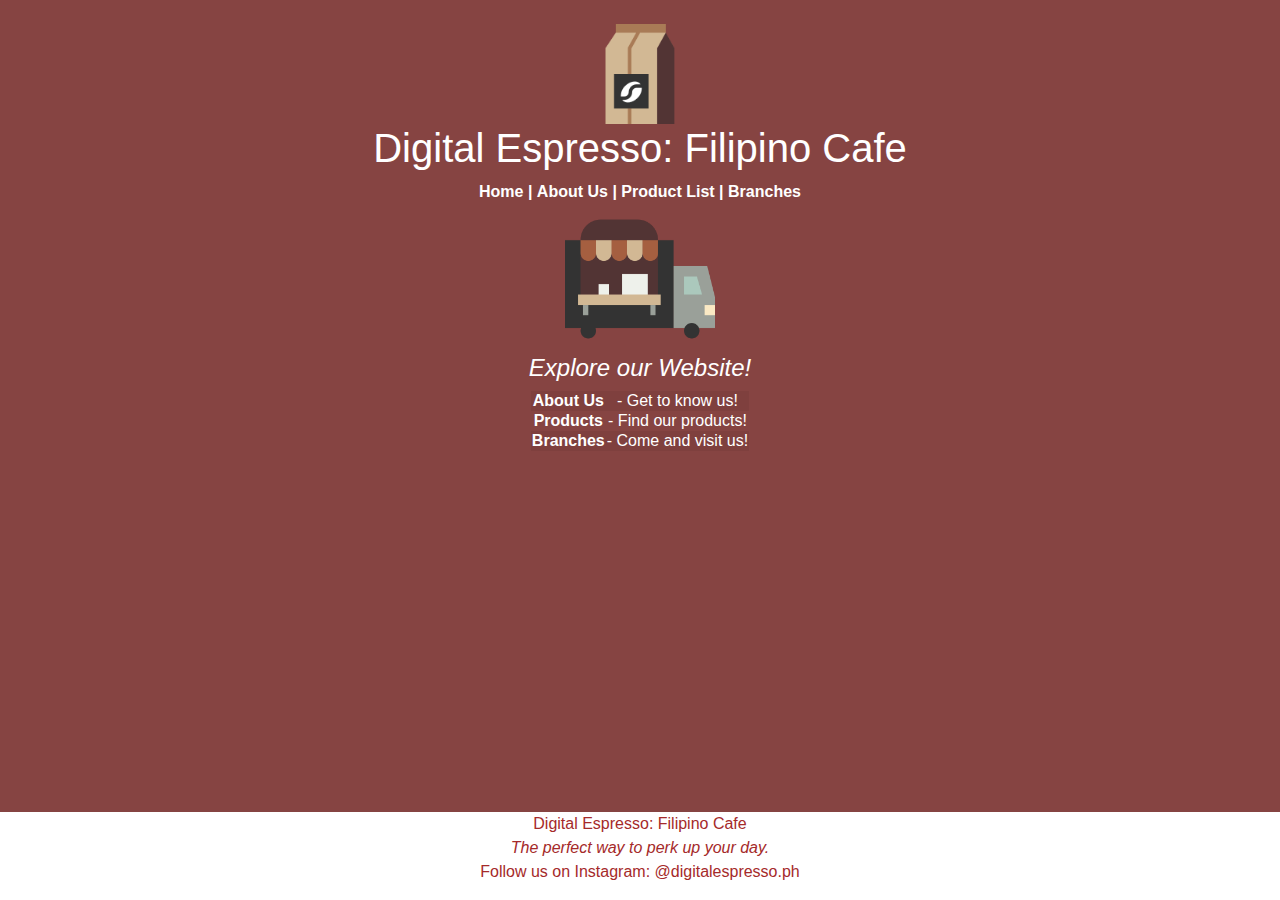
<file: index.html>
<html>
  <header>
  <link rel="stylesheet" href="https://stackpath.bootstrapcdn.com/bootstrap/4.3.1/css/bootstrap.min.css" integrity="sha384-ggOyR0iXCbMQv3Xipma34MD+dH/1fQ784/j6cY/iJTQUOhcWr7x9JvoRxT2MZw1T" crossorigin="anonymous"/>
  <style>
    body {
      background-color:#864442;
      color:#FFFFFF;
    }
    a {
      color:white;
      font-weight:bold;
    }
    .logo-image {
      height: 100px;
    }
    .navigation-photo {
      height: 150px;
    }
    .footer {
      position: fixed;
      left: 0;
      bottom: 0;
      width: 100%;
      background-color: white;
      color: brown;
      text-align: center;
    }
  </style>
  </header>
  <body>
    <br>
    <center>
    <img src="logo.png" class="logo-image">
    <h1>Digital Espresso: Filipino Cafe</h1>
      <div class="topnav">
        <a class="active" href="index.html">Home |</a>
        <a href="aboutus.html">About Us |</a>
        <a href="products.html">Product List |</a>
        <a href="branches.html">Branches</a>
      </div>
    <img src="navigation.png" class="navigation-photo">
    <table class="table-striped">
      <br>
      <h4><i>Explore our Website!</i></h4>
      <tr><td align='center'><a href="aboutus.html">About Us</td><td align='center'> - Get to know us!</td></tr>
      <tr><td align='center'><a href="products.html">Products</td><td align='center'> - Find our products!</td></tr>
      <tr><td align='center'><a href="branches.html">Branches</td><td align='center'> - Come and visit us!</td></tr>
    </table>
    </center>
  </body>
  <div class="footer">
  <p>Digital Espresso: Filipino Cafe
  <br><i>The perfect way to perk up your day.</i>
  <br>Follow us on Instagram: @digitalespresso.ph
  </p>
  </div>
</html>
</file>
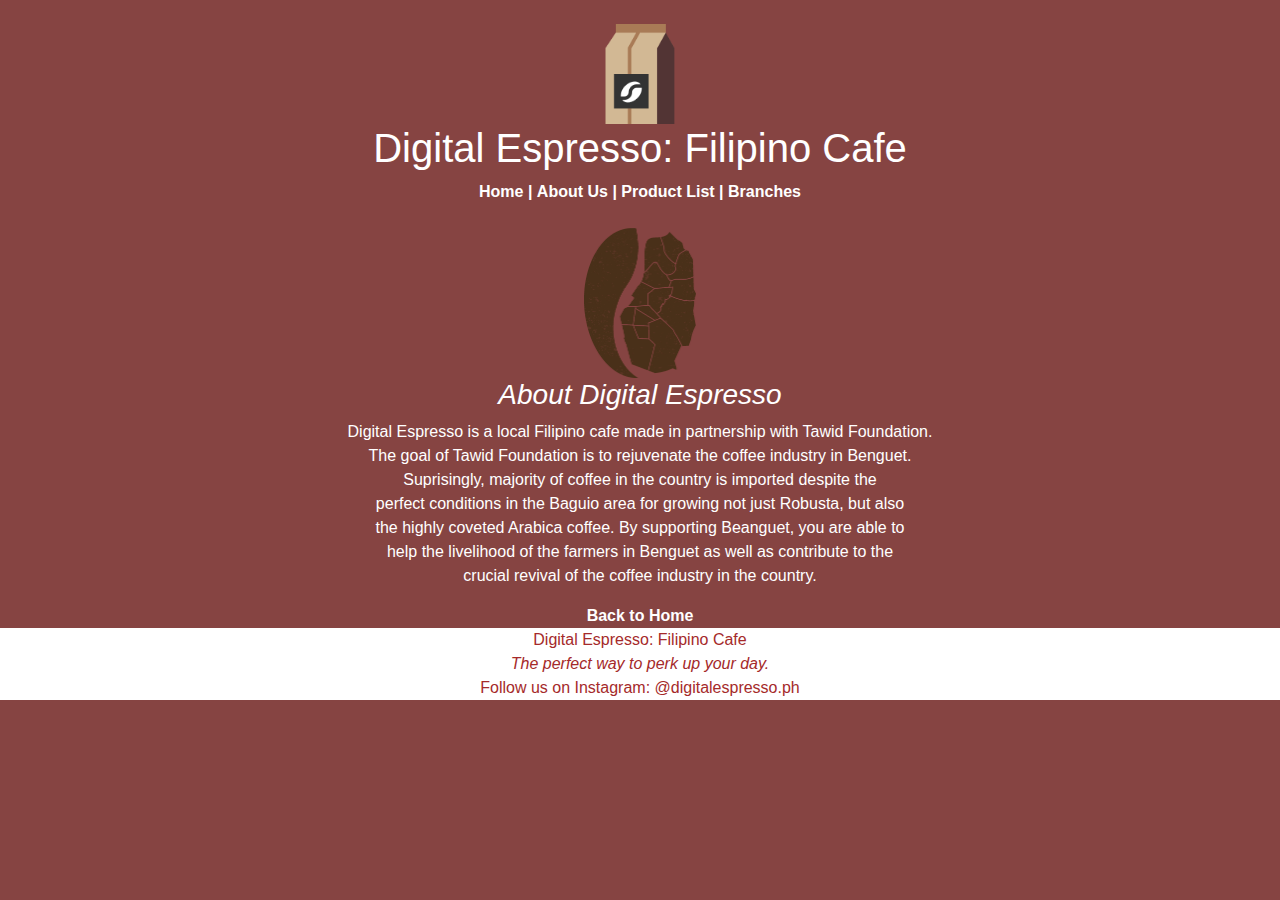
<file: aboutus.html>
<html>
  <header>
  <link rel="stylesheet" href="https://stackpath.bootstrapcdn.com/bootstrap/4.3.1/css/bootstrap.min.css" integrity="sha384-ggOyR0iXCbMQv3Xipma34MD+dH/1fQ784/j6cY/iJTQUOhcWr7x9JvoRxT2MZw1T" crossorigin="anonymous"/>
  <style>
    body {
      background-color:#864442;
      color:#FFFFFF;
    }
    a {
      color:white;
      font-weight:bold;
    }
    .logo-image {
      height: 100px;
    }
    .aboutus-photo {
      height: 150px;
    }
    .footer {
      position: relative;
      left: 0;
      bottom: 0;
      width: 100%;
      background-color: white;
      color: brown;
      text-align: center;
    }
  </style>
  </header>
  <body>
    <br>
    <center>
    <img src="logo.png" class="logo-image">
    <h1>Digital Espresso: Filipino Cafe</h1>
      <div class="topnav">
        <a href="index.html">Home |</a>
        <a class="active" href="aboutus.html">About Us |</a>
        <a href="products.html">Product List |</a>
        <a href="branches.html">Branches</a>
      </div>
    <br>
    <img src="aboutus.png" class="aboutus-photo">
    <h3><i>About Digital Espresso</i></h3>
    <p>
      Digital Espresso is a local Filipino cafe made in partnership with Tawid Foundation.
      <br>The goal of Tawid Foundation is to rejuvenate the coffee industry in Benguet.
      <br>Suprisingly, majority of coffee in the country is imported despite the
      <br>perfect conditions in the Baguio area for growing not just Robusta, but also
      <br>the highly coveted Arabica coffee. By supporting Beanguet, you are able to
      <br>help the livelihood of the farmers in Benguet as well as contribute to the
      <br>crucial revival of the coffee industry in the country.
    </p>
    <a href="index.html">Back to Home</a>
    </center>
  </body>
  <div class="footer">
  <p>Digital Espresso: Filipino Cafe
  <br><i>The perfect way to perk up your day.</i>
  <br>Follow us on Instagram: @digitalespresso.ph
  </p>
  </div>
</html>
</file>
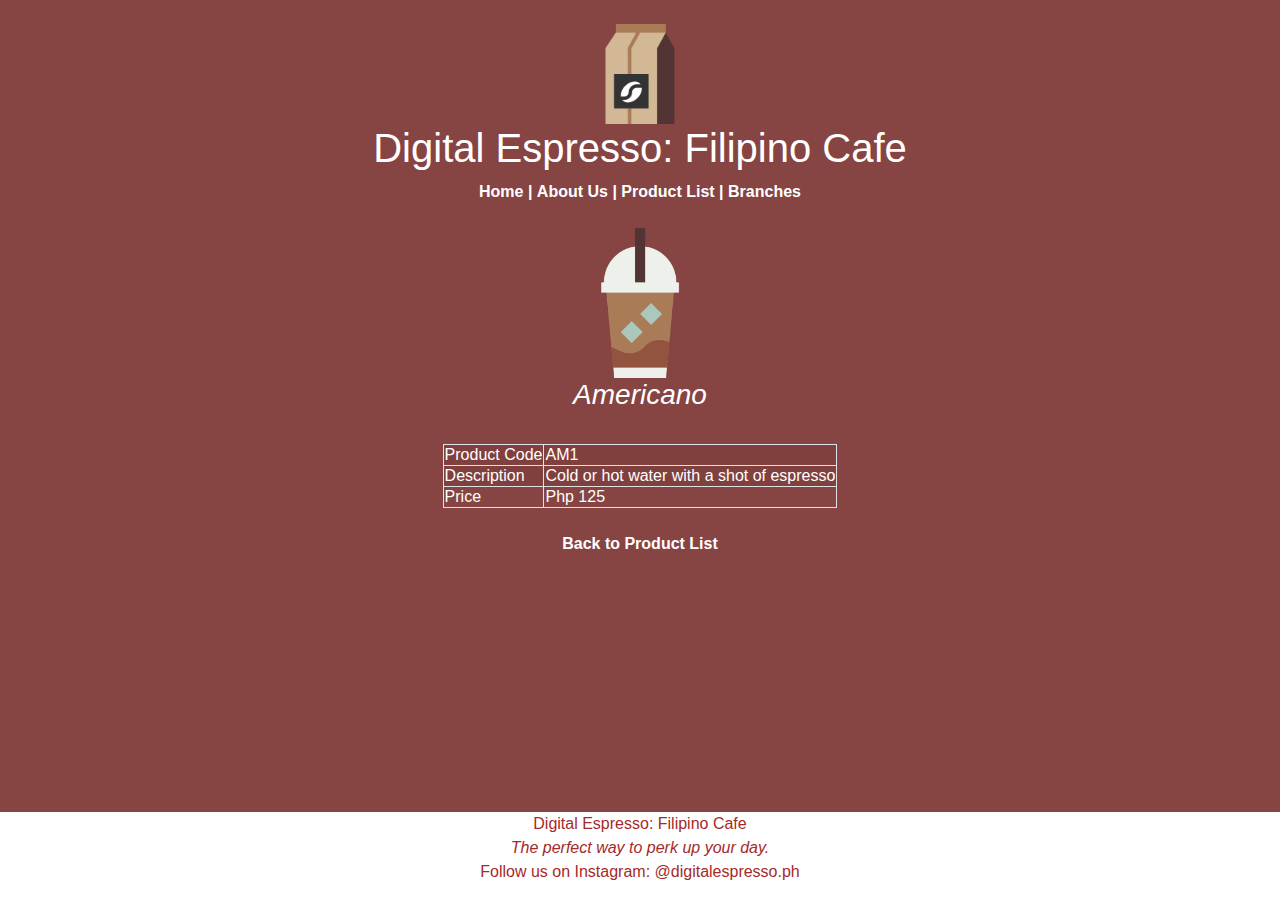
<file: americano.html>
<html>
    <header>
    <link rel="stylesheet" href="https://stackpath.bootstrapcdn.com/bootstrap/4.3.1/css/bootstrap.min.css" integrity="sha384-ggOyR0iXCbMQv3Xipma34MD+dH/1fQ784/j6cY/iJTQUOhcWr7x9JvoRxT2MZw1T" crossorigin="anonymous"/>
    <style>
      body {
        background-color:#864442;
        color:#FFFFFF;
      }
      a {
        color:white;
        font-weight:bold;
      }
      .logo-image {
        height: 100px;
      }
      .americano-image {
        height: 150px;
      }
      .footer {
        position: fixed;
        left: 0;
        bottom: 0;
        width: 100%;
        background-color: white;
        color: brown;
        text-align: center;
      }
    </style>
    </header>
    <body>
      <br>
      <center>
      <img src="logo.png" class="logo-image">
      <h1>Digital Espresso: Filipino Cafe</h1>
            <div class="topnav">
              <a href="index.html">Home |</a>
              <a href="aboutus.html">About Us |</a>
              <a href="products.html">Product List |</a>
              <a href="branches.html">Branches</a>
            </div>
          <br>
          <img src="americano.png" class="americano-image">
          <h3><i>Americano</i></h3> <table>
          <br>
          <table class ="table-striped table-bordered">
            <tr><td>Product Code</td><td>AM1</td><tr>
            <tr><td>Description</td><td>Cold or hot water with a shot of espresso</td></tr>
            <tr><td>Price</td><td>Php 125</td></tr>
      </table>
      <br>
      <a href="products.html">Back to Product List</a>
      </center>
    </body>
    <div class="footer">
    <p>Digital Espresso: Filipino Cafe
    <br><i>The perfect way to perk up your day.</i>
    <br>Follow us on Instagram: @digitalespresso.ph
    </p>
    </div>
</html>
</file>
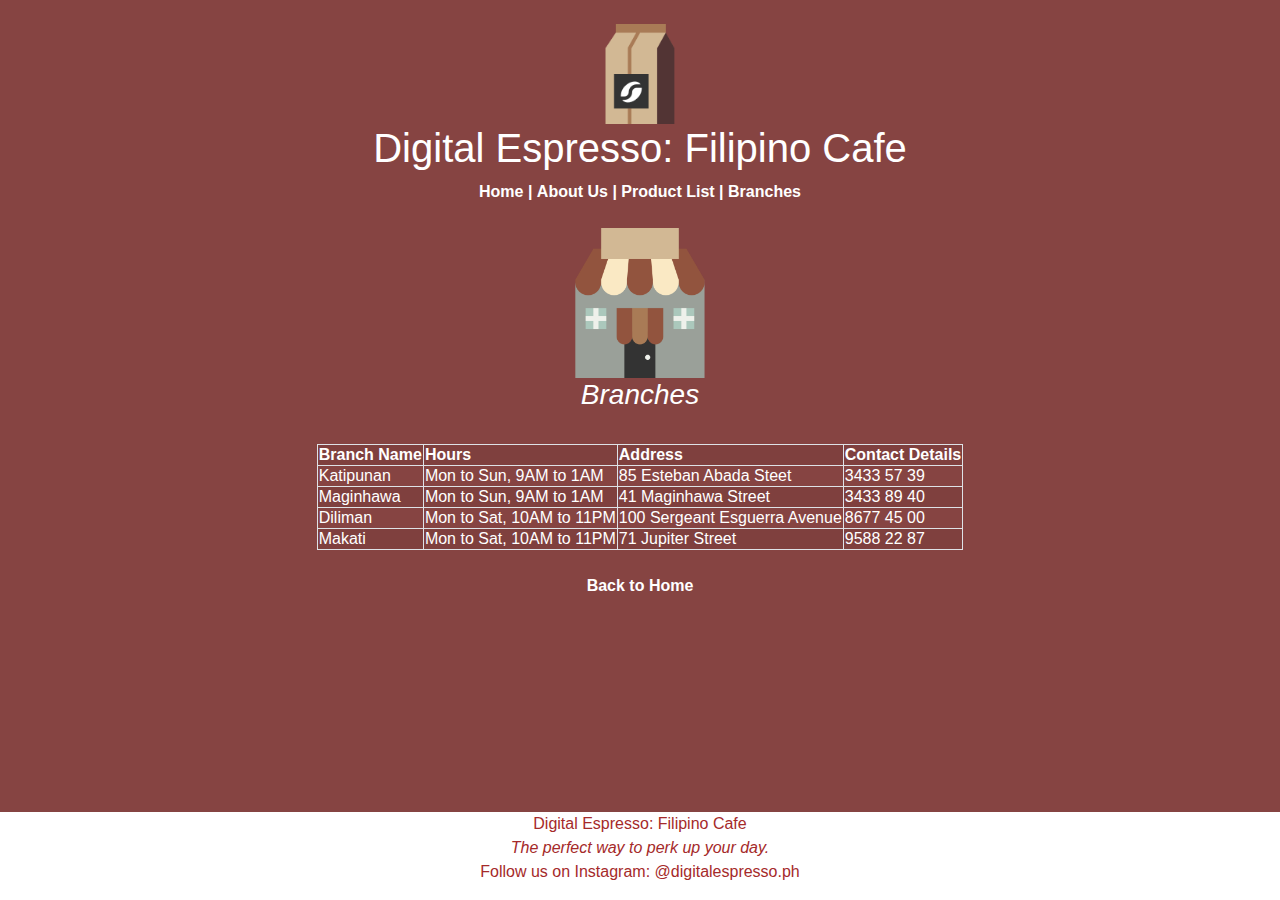
<file: branches.html>
<html>
  <header>
  <link rel="stylesheet" href="https://stackpath.bootstrapcdn.com/bootstrap/4.3.1/css/bootstrap.min.css" integrity="sha384-ggOyR0iXCbMQv3Xipma34MD+dH/1fQ784/j6cY/iJTQUOhcWr7x9JvoRxT2MZw1T" crossorigin="anonymous"/>
  <style>
    body {
      background-color:#864442;
      color:#FFFFFF;
    }
    a {
      color:white;
      font-weight:bold;
    }
    .logo-image {
      height: 100px;
    }
    .branches-photo {
      height: 150px;
    }
    .footer {
      position: fixed;
      left: 0;
      bottom: 0;
      width: 100%;
      background-color: white;
      color: brown;
      text-align: center;
    }
  </style>
  </header>
  <body>
    <br>
    <center>
    <img src="logo.png" class="logo-image">
    <h1>Digital Espresso: Filipino Cafe</h1>
      <div class="topnav">
        <a href="index.html">Home |</a>
        <a href="aboutus.html">About Us |</a>
        <a href="products.html">Product List |</a>
        <a class="active" href="branches.html">Branches</a>
      </div>
    <br>
    <img src="branches.png" class="branches-photo">
    <h3><i>Branches</i></h3>
    <br>
    <table class="table-striped table-bordered">
      <tr><th>Branch Name</th><th>Hours</th><th>Address</th><th>Contact Details</th></tr>
      <tr><td>Katipunan</td><td>Mon to Sun, 9AM to 1AM</td><td>85 Esteban Abada Steet</td><td>3433 57 39</td></tr>
      <tr><td>Maginhawa</td><td>Mon to Sun, 9AM to 1AM</td><td>41 Maginhawa Street</td><td>3433 89 40</td></tr>
      <tr><td>Diliman</td><td>Mon to Sat, 10AM to 11PM</td><td>100 Sergeant Esguerra Avenue</td><td>8677 45 00</td></tr>
      <tr><td>Makati</td><td>Mon to Sat, 10AM to 11PM</td><td>71 Jupiter Street</td><td>9588 22 87</td></tr>
    </table>
    <br>
    <a href="index.html">Back to Home</a>
    </center>
  </body>
  <div class="footer">
  <p>Digital Espresso: Filipino Cafe
  <br><i>The perfect way to perk up your day.</i>
  <br>Follow us on Instagram: @digitalespresso.ph
  </p>
  </div>
</html>
</file>
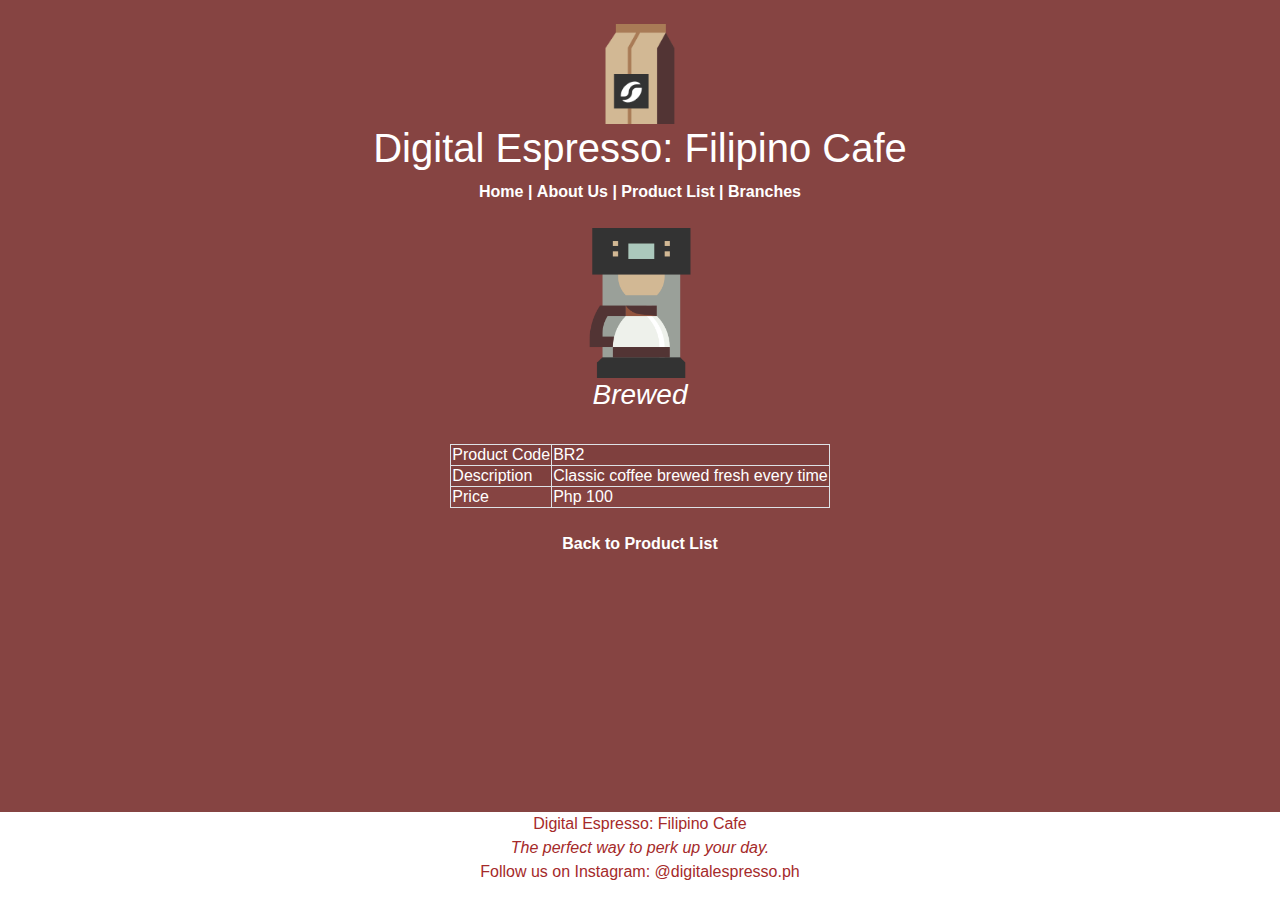
<file: brewed.html>
<html>
    <header>
    <link rel="stylesheet" href="https://stackpath.bootstrapcdn.com/bootstrap/4.3.1/css/bootstrap.min.css" integrity="sha384-ggOyR0iXCbMQv3Xipma34MD+dH/1fQ784/j6cY/iJTQUOhcWr7x9JvoRxT2MZw1T" crossorigin="anonymous"/>
    <style>
      body {
        background-color:#864442;
        color:#FFFFFF;
      }
      a {
        color:white;
        font-weight:bold;
      }
      .logo-image {
        height: 100px;
      }
      .brewed-image {
        height: 150px;
      }
      .footer {
        position: fixed;
        left: 0;
        bottom: 0;
        width: 100%;
        background-color: white;
        color: brown;
        text-align: center;
      }
    </style>
    </header>
    <body>
      <br>
      <center>
      <img src="logo.png" class="logo-image">
      <h1>Digital Espresso: Filipino Cafe</h1>
            <div class="topnav">
              <a href="index.html">Home |</a>
              <a href="aboutus.html">About Us |</a>
              <a href="products.html">Product List |</a>
              <a href="branches.html">Branches</a>
            </div>
          <br>
          <img src="brewed.png" class="brewed-image">
          <h3><i>Brewed</i></h3> <table>
          <br>
          <table class ="table-striped table-bordered">
            <tr><td>Product Code</td><td>BR2</td><tr>
            <tr><td>Description</td><td>Classic coffee brewed fresh every time</td></tr>
            <tr><td>Price</td><td>Php 100</td></tr>
      </table>
      <br>
      <a href="products.html">Back to Product List</a>
      </center>
    </body>
    <div class="footer">
    <p>Digital Espresso: Filipino Cafe
    <br><i>The perfect way to perk up your day.</i>
    <br>Follow us on Instagram: @digitalespresso.ph
    </p>
    </div>
</html>
</file>
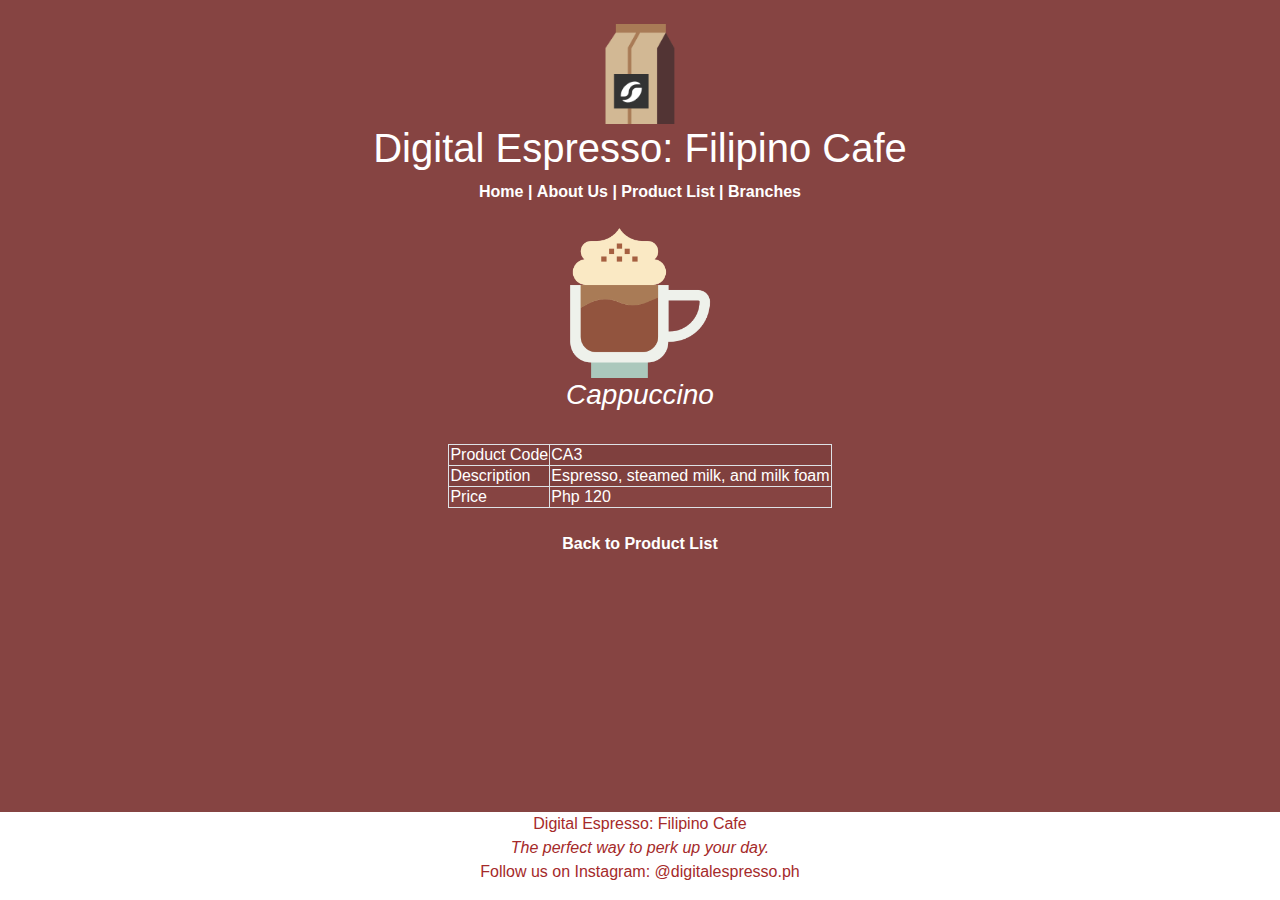
<file: cappuccino.html>
<html>
    <header>
    <link rel="stylesheet" href="https://stackpath.bootstrapcdn.com/bootstrap/4.3.1/css/bootstrap.min.css" integrity="sha384-ggOyR0iXCbMQv3Xipma34MD+dH/1fQ784/j6cY/iJTQUOhcWr7x9JvoRxT2MZw1T" crossorigin="anonymous"/>
    <style>
      body {
        background-color:#864442;
        color:#FFFFFF;
      }
      a {
        color:white;
        font-weight:bold;
      }
      .logo-image {
        height: 100px;
      }
      .cappuccino-image {
        height: 150px;
      }
      .footer {
        position: fixed;
        left: 0;
        bottom: 0;
        width: 100%;
        background-color: white;
        color: brown;
        text-align: center;
      }
    </style>
    </header>
    <body>
      <br>
      <center>
      <img src="logo.png" class="logo-image">
      <h1>Digital Espresso: Filipino Cafe</h1>
            <div class="topnav">
              <a href="index.html">Home |</a>
              <a href="aboutus.html">About Us |</a>
              <a href="products.html">Product List |</a>
              <a href="branches.html">Branches</a>
            </div>
          <br>
          <img src="cappuccino.png" class="cappuccino-image">
          <h3><i>Cappuccino</i></h3> <table>
          <br>
          <table class ="table-striped table-bordered">
            <tr><td>Product Code</td><td>CA3</td><tr>
            <tr><td>Description</td><td>Espresso, steamed milk, and milk foam</td></tr>
            <tr><td>Price</td><td>Php 120</td></tr>
      </table>
      <br>
      <a href="products.html">Back to Product List</a>
      </center>
    </body>
    <div class="footer">
    <p>Digital Espresso: Filipino Cafe
    <br><i>The perfect way to perk up your day.</i>
    <br>Follow us on Instagram: @digitalespresso.ph
    </p>
    </div>
</html>
</file>
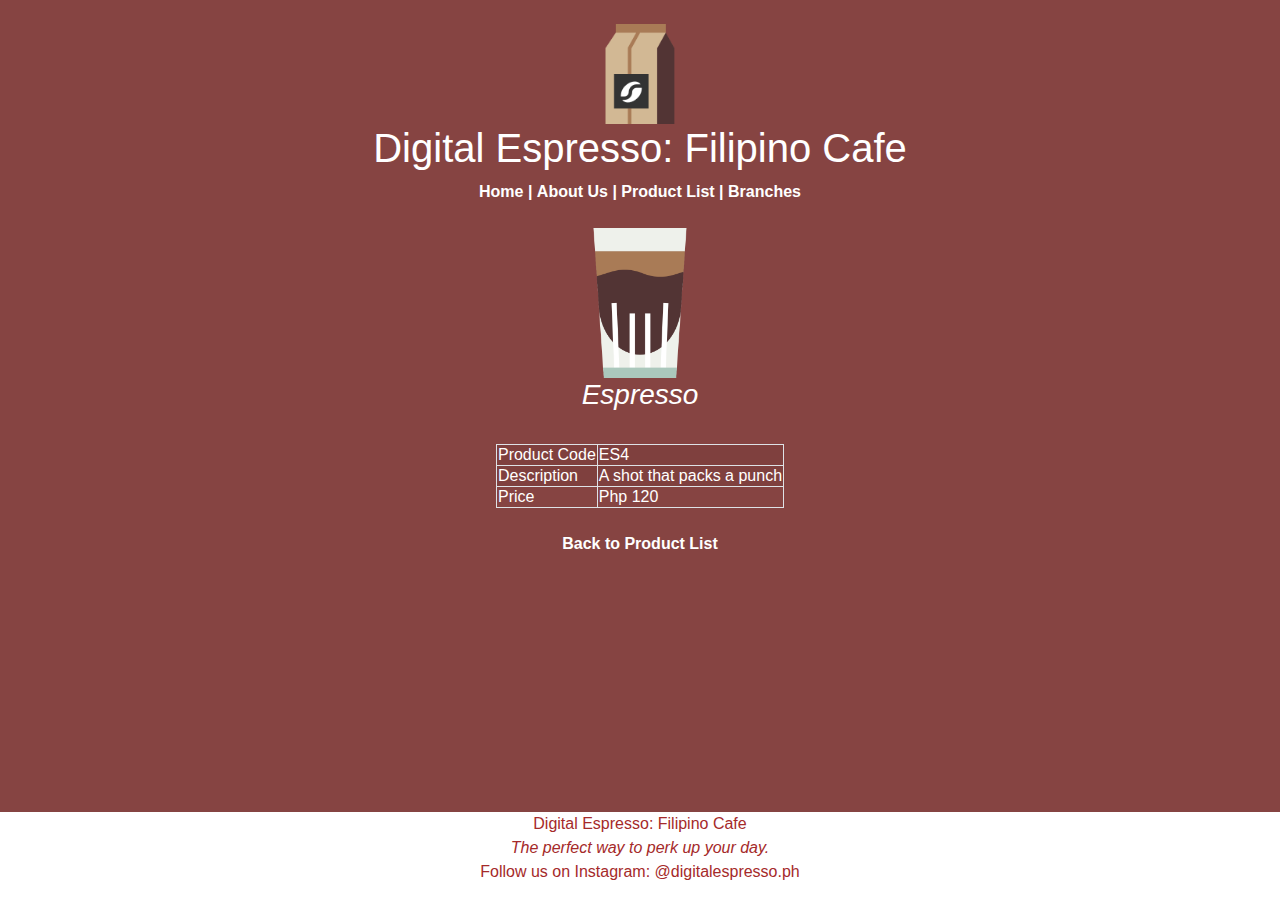
<file: espresso.html>
<html>
    <header>
    <link rel="stylesheet" href="https://stackpath.bootstrapcdn.com/bootstrap/4.3.1/css/bootstrap.min.css" integrity="sha384-ggOyR0iXCbMQv3Xipma34MD+dH/1fQ784/j6cY/iJTQUOhcWr7x9JvoRxT2MZw1T" crossorigin="anonymous"/>
    <style>
      body {
        background-color:#864442;
        color:#FFFFFF;
      }
      a {
        color:white;
        font-weight:bold;
      }
      .logo-image {
        height: 100px;
      }
      .espresso-image {
        height: 150px;
      }
      .footer {
        position: fixed;
        left: 0;
        bottom: 0;
        width: 100%;
        background-color: white;
        color: brown;
        text-align: center;
      }
    </style>
    </header>
    <body>
      <br>
      <center>
      <img src="logo.png" class="logo-image">
      <h1>Digital Espresso: Filipino Cafe</h1>
            <div class="topnav">
              <a href="index.html">Home |</a>
              <a href="aboutus.html">About Us |</a>
              <a href="products.html">Product List |</a>
              <a href="branches.html">Branches</a>
            </div>
          <br>
          <img src="espresso.png" class="espresso-image">
          <h3><i>Espresso</i></h3> <table>
          <br>
          <table class ="table-striped table-bordered">
            <tr><td>Product Code</td><td>ES4</td><tr>
            <tr><td>Description</td><td>A shot that packs a punch</td></tr>
            <tr><td>Price</td><td>Php 120</td></tr>
      </table>
      <br>
      <a href="products.html">Back to Product List</a>
    </center>
    </body>
    <div class="footer">
    <p>Digital Espresso: Filipino Cafe
    <br><i>The perfect way to perk up your day.</i>
    <br>Follow us on Instagram: @digitalespresso.ph
    </p>
    </div>
</html>
</file>
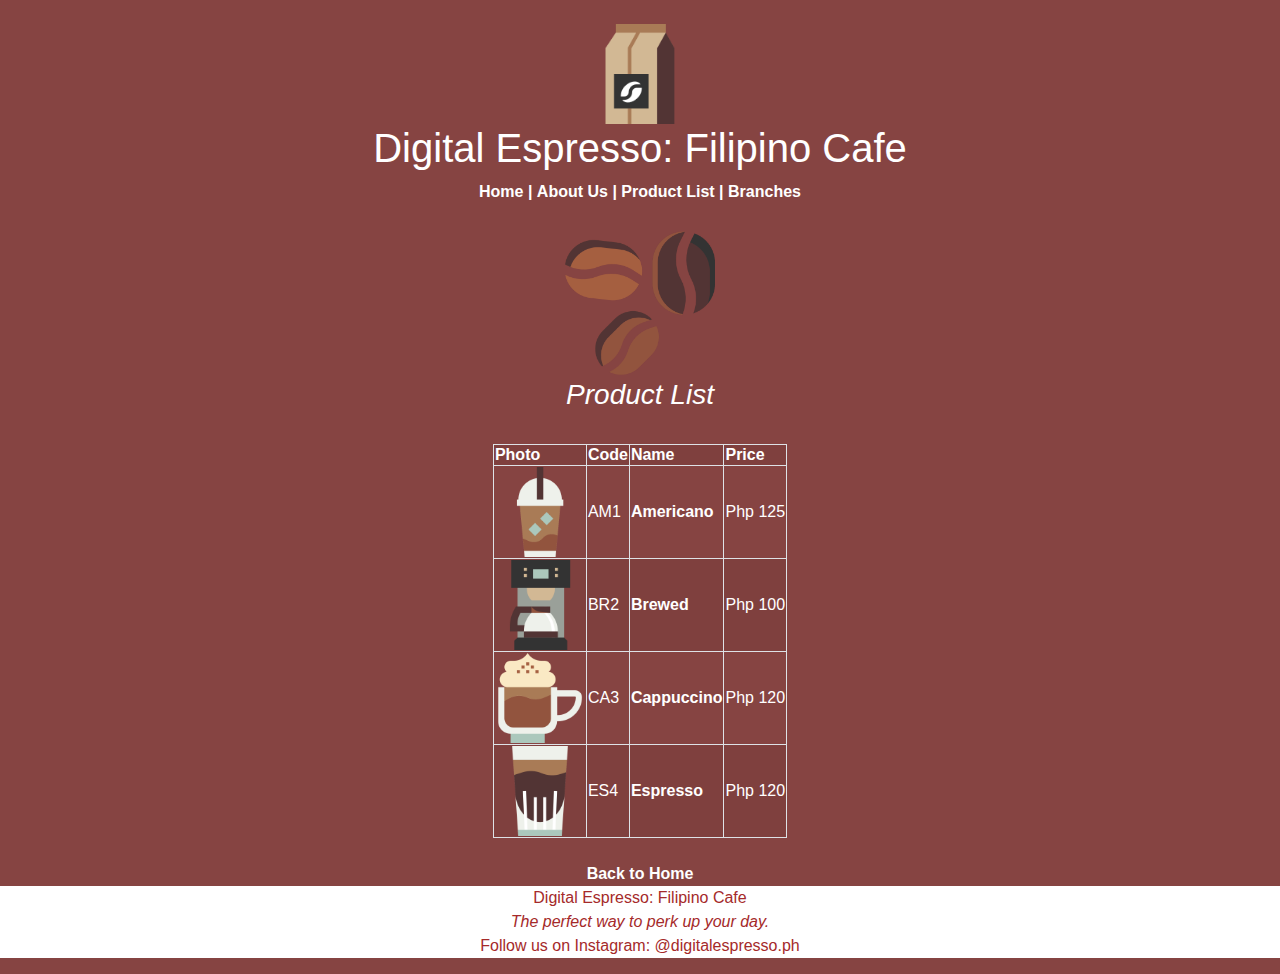
<file: products.html>
<html>
  <header>
  <link rel="stylesheet" href="https://stackpath.bootstrapcdn.com/bootstrap/4.3.1/css/bootstrap.min.css" integrity="sha384-ggOyR0iXCbMQv3Xipma34MD+dH/1fQ784/j6cY/iJTQUOhcWr7x9JvoRxT2MZw1T" crossorigin="anonymous"/>
  <style>
    body {
      background-color:#864442;
      color:#FFFFFF;
    }
    a {
      color:white;
      font-weight:bold;
    }
    .logo-image {
      height: 100px;
    }
    .product-list {
      height: 150px;
    }
    .americano-list {
      height: 90px;
    }
    .brewed-list {
      height:90px;
    }
    .cappuccino-list {
      height:90px;
    }
    .espresso-list {
      height:90px;
    }
    .footer {
      position: relative;
      left: 0;
      bottom: 0;
      width: 100%;
      background-color: white;
      color: brown;
      text-align: center;
    }
  </style>
  </header>
  <body>
    <br>
    <center>
    <img src="logo.png" class="logo-image">
    <h1>Digital Espresso: Filipino Cafe</h1>
      <div class="topnav">
        <a href="index.html">Home |</a>
        <a href="aboutus.html">About Us |</a>
        <a class="active" href="products.html">Product List |</a>
        <a href="branches.html">Branches</a>
      </div>
    <br>
    <img src="productlist.png" class="product-list">
    <h3><i>Product List</i></h3>
    <br>
    <table class="table-striped table-bordered">
      <tr><th>Photo</th><th>Code</th><th>Name</th><th>Price</th></tr>
      <tr><td><img src="americano.png" class="americano-list"></td><td>AM1</td><td><a href="americano.html">Americano</td><td>Php 125</td></tr>
      <tr><td><img src="brewed.png" class="brewed-list"></td><td>BR2</td><td><a href="brewed.html">Brewed</td><td>Php 100</td></tr>
      <tr><td><img src="cappuccino.png" class="cappuccino-list"></td><td>CA3</td><td><a href="cappuccino.html">Cappuccino</td><td>Php 120</td></tr>
      <tr><td><img src="espresso.png" class="espresso-list"></td><td>ES4</td><td><a href="espresso.html">Espresso</td><td>Php 120</td></tr>
    </table>
    <br>
    <a href="index.html">Back to Home</a>
    </center>
  </body>
  <div class="footer">
  <p>Digital Espresso: Filipino Cafe
  <br><i>The perfect way to perk up your day.</i>
  <br>Follow us on Instagram: @digitalespresso.ph
  </p>
  </div>
</html>
</file>
